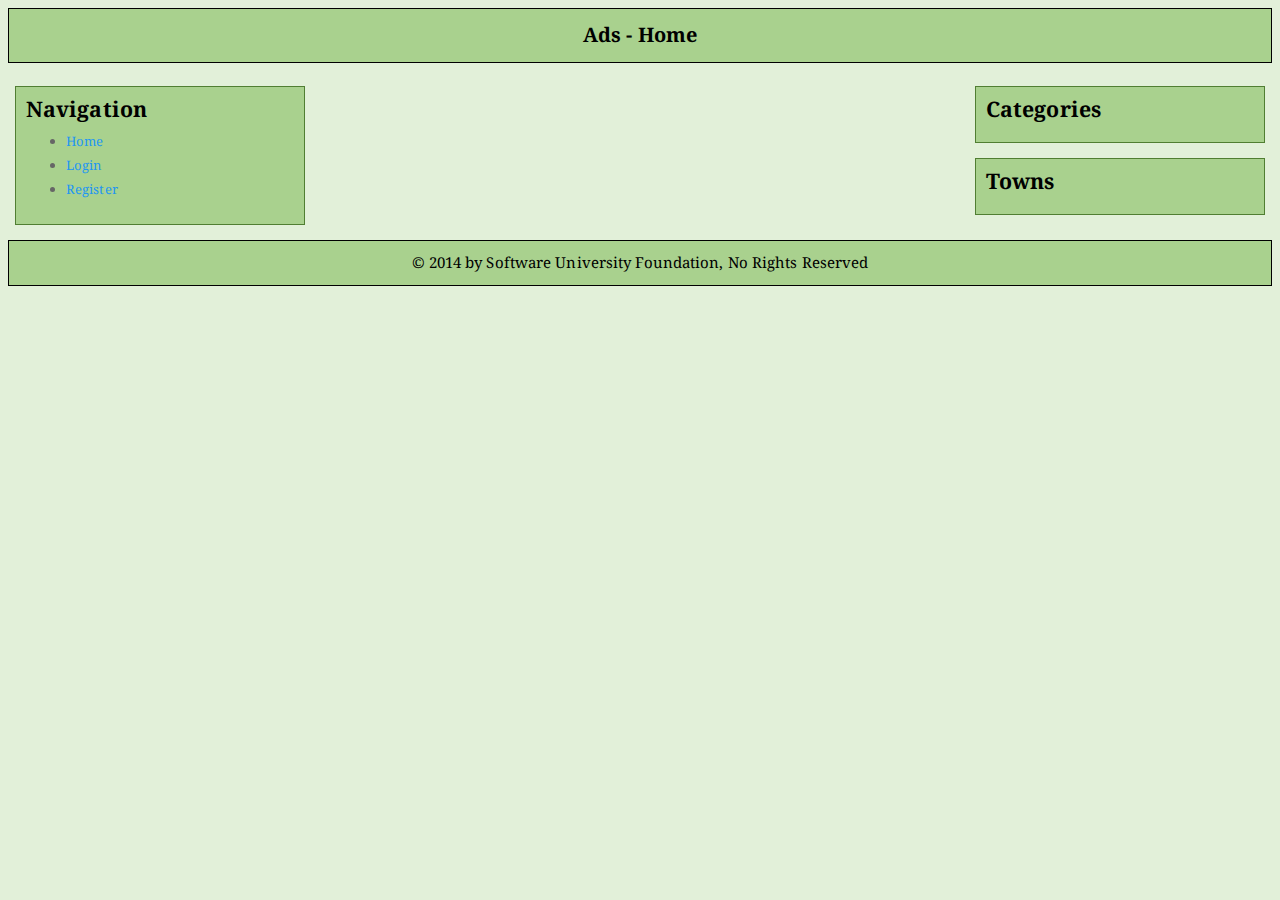
<file: Angular Project/public_html/app/index.html>
<!DOCTYPE html>
<html ng-app="app">
<head>
	<title>AngularJS App</title>
	<link rel="stylesheet" type="text/css" href="css/bootstrap.css" />
        <link rel="stylesheet" type="text/css" href="css/bootstrap-theme.css">
	<link rel="stylesheet" type="text/css" href="css/app.css">
        <link href='http://fonts.googleapis.com/css?family=Droid+Serif' rel='stylesheet' type='text/css'>
        <script type="text/javascript" src="http://ajax.googleapis.com/ajax/libs/jquery/1.7/jquery.min.js"></script>
        <script type="text/javascript" src="lib/noty/jquery.noty.packaged.min.js"></script>
</head>
<body>   
      <div ng-include="'./templates/header.html'"></div>
      <div id='app-content'>
          <div class='col-md-3 sidebar'>
              <sidebar></sidebar>
          </div>
          <div class='col-md-6' ng-view></div>
          
          <div class='col-md-3 sidebar'>
              <div ng-include="'./templates/right-sidebar.html'"></div>
          </div>
      </div>
      <footer id="app-footer">
          &copy; 2014 by Software University Foundation, No Rights Reserved
      </footer>
       
 
      <script src="lib/angular/angular.js" type="text/javascript"></script>
      <script src="lib/angular/angular-route.js" type="text/javascript"></script>
      <script src="lib/angular/angular-resource.js" type="text/javascript"></script>
      <script src="lib/angular/angular-local-storage.js" type="text/javascript"></script>
      <script src="lib/jQuery/jquery-2.1.3.js" type="text/javascript"></script>
      <script src="lib/jQuery.noty/jquery.noty.js" type="text/javascript"></script>
      <script src="lib/bootstrap/bootstrap-3.1.1.js" type="text/javascript"></script>
      <script src="js/app.js" type="text/javascript"></script>
      <script src="js/controllers/HomeController.js" type="text/javascript"></script>
      <script src="js/controllers/LoginController.js" type="text/javascript"></script>
      <script src="js/controllers/RegisterController.js" type="text/javascript"></script>
      <script src="js/services/data/adsService.js" type="text/javascript"></script>
      <script src="js/services/data/towns.js" type="text/javascript"></script>
      <script src="js/services/data/userData.js" type="text/javascript"></script>
      <script src="js/services/userInformation.js" type="text/javascript"></script>
      <script src="js/directives/sidebar.js" type="text/javascript"></script>
      <script src="js/controllers/PublishNewAdController.js" type="text/javascript"></script>
      <script src="js/services/data/categories.js" type="text/javascript"></script>
      <script src="js/services/userAdsService.js" type="text/javascript"></script>
      <script src="js/controllers/MyAdsController.js" type="text/javascript"></script>
      <script src="js/controllers/CategoryControler.js" type="text/javascript"></script>
      <script src="js/controllers/TownControler.js" type="text/javascript"></script>
      <script src="js/services/filter.js" type="text/javascript"></script>
      <script src="js/controllers/DeleteAdController.js" type="text/javascript"></script>
  </body>
</html>
</file>
<file: Angular Project/public_html/app/css/app.css>
body {
    font-family: 'Droid Serif', serif;
    background-color: #E2F0D9;
}

#app-header {
    background-color: #A9D18E;
    border: 1px solid black;
    text-align: center;
    padding: 8px;
    font-size: 20px;
    font-weight: bold;
    color: black;
    margin: 8px;
}

#app-footer {
    clear: both;
    background-color: #A9D18E;
    border: 1px solid black;
    text-align: center;
    padding: 8px;
    font-size: 15px;
    color: black;
    margin: 8px;
}
.box {
    width: 100%;
    display: block;
    background: #A9D18E;
    border: #507E32 1px solid;
    margin: 15px 0;
    padding: 10px;
}

.box h1 {
    margin: 0 0 10px 0;
    font-size: 18pt;
    font-weight: bold;
    color: black;
}

.box h2 {
    margin: 0 0 10px 0;
    font-size: 16pt;
    font-weight: bold;
    color: black;
}

.ad-info-holder {
    padding: 0;
}

.dot-box {
    background-color: #c3ffab;
    border: 1px solid #000;
    padding: 10px;
    margin-top: 5px;
}
.homeImg{
    width: 100%;
    height: 100%;
}
img{
    max-width: 100%;
    max-height: 100%;
}
.divImgHome{
    margin-left: 12px; 
    margin-right:10px;
}
textarea {
    resize: none;
}
.pointer{
    cursor: pointer;
}
.riteSiteBar{
    display: block;
    margin-bottom: 1px
}
</file>
